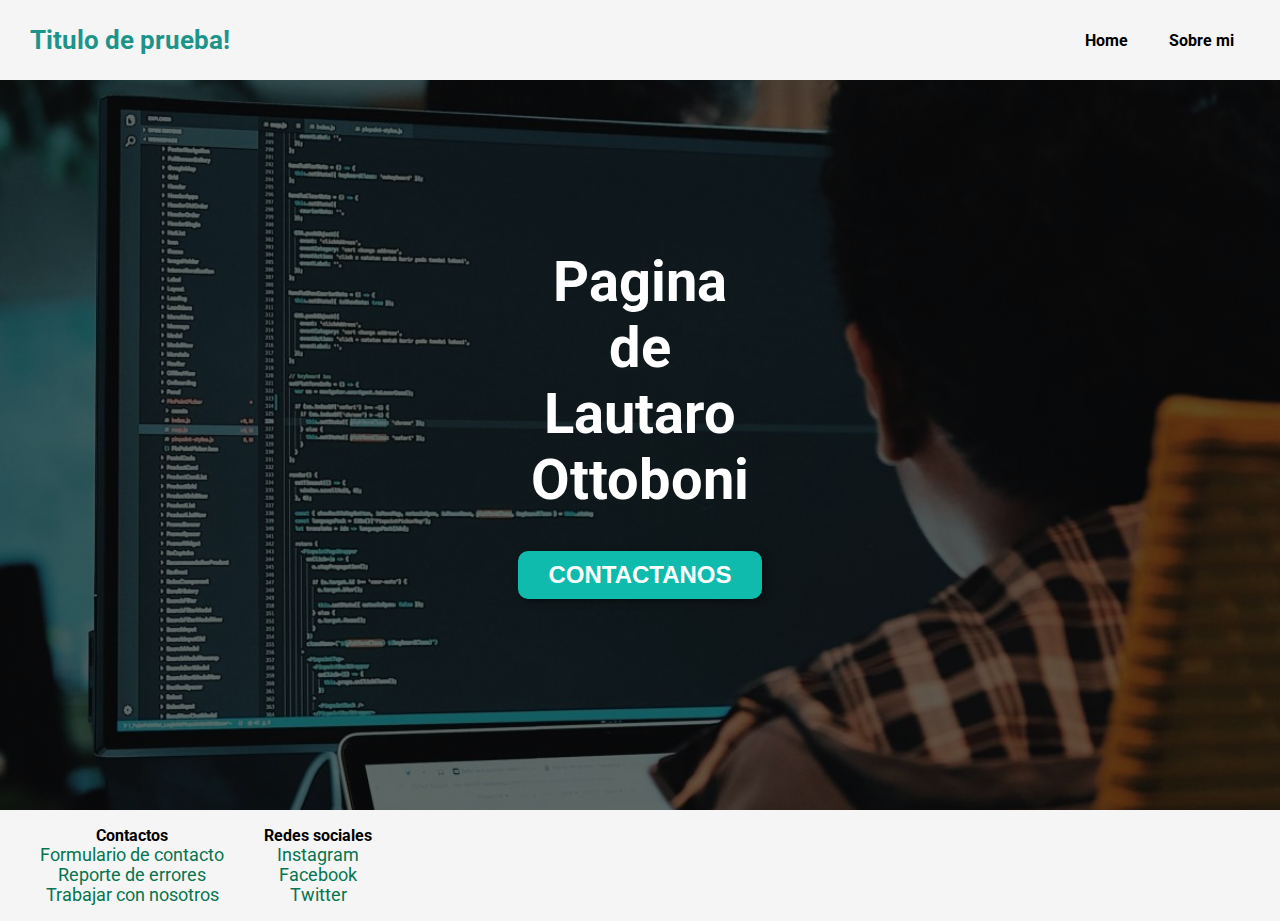
<file: index.html>
<!DOCTYPE html>
<html lang="en">
<head>
    <meta charset="UTF-8">
    <meta http-equiv="X-UA-Compatible" content="IE=edge">
    <meta name="viewport" content="width=device-width, initial-scale=1.0">
    <title>Pagina Lautaro Ottoboni</title>
    <link rel="stylesheet" href="./estilosCss/style.css">
</head>
<body>

    <header>
        <div class="container">
            <p class="logo">Titulo de prueba!</p>
            <nav>
                <a href="./index.html" class="nav__a link__animacion">Home</a>
                <a href="./pages/aboutMe.html" class="nav__a link__animacion">Sobre mi</a>
            </nav>
        </div>
    </header>

    <section id="hero">
        <h1>Pagina<br>de<br>Lautaro<br>Ottoboni</h1>
        <button>CONTACTANOS</button>
    </section>

    <footer>
        <div class="container">
            <div class="footer__contactos">
                <ul>Contactos
                    <li class="footer__contactos--links"><a href="./pages/contact.html" class="contactos__links">Formulario de contacto</a></li>
                    <li class="footer__contactos--links"><a href="./pages/bugReport.html" class="contactos__links">Reporte de errores</a></li>
                    <li class="footer__contactos--links"><a href="./pages/work.html" class="contactos__links">Trabajar con nosotros</a></li>
                </ul>
            </div>
            <div class="footer__redes">
                <ul>Redes sociales
                    <li class="footer__redes--links">Instagram</li>
                    <li class="footer__redes--links">Facebook</li>
                    <li class="footer__redes--links">Twitter</li>
                </ul>
            </div>
        </div>
    </footer>

</body>
</html>
</file>
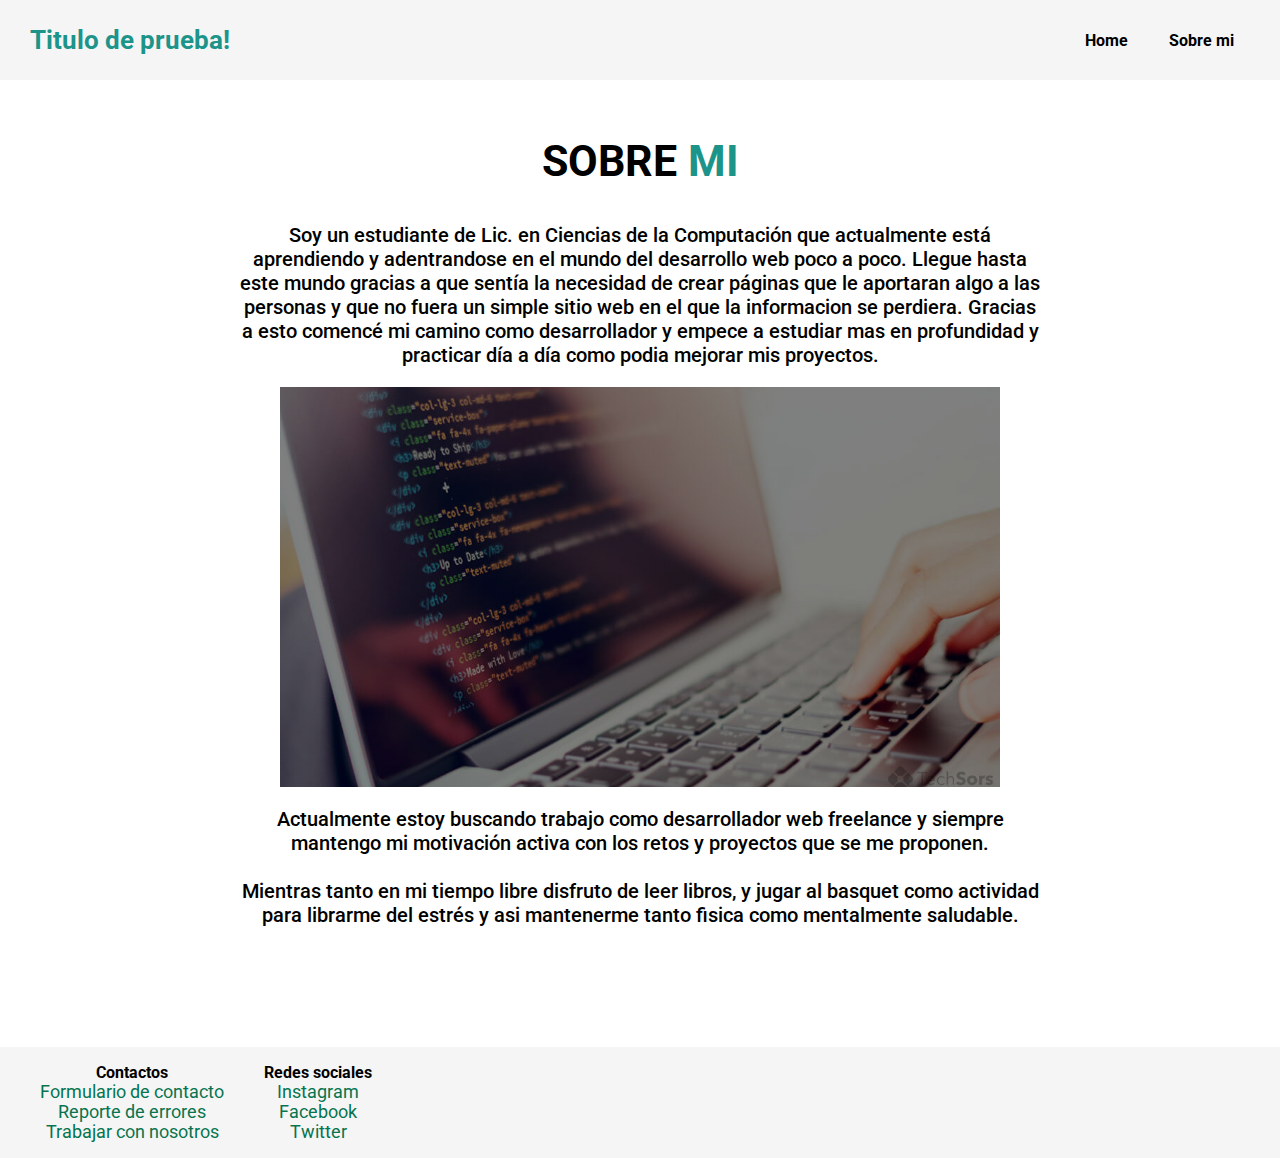
<file: pages/aboutMe.html>
<!DOCTYPE html>
<html lang="en">
<head>
    <meta charset="UTF-8">
    <meta http-equiv="X-UA-Compatible" content="IE=edge">
    <meta name="viewport" content="width=device-width, initial-scale=1.0">
    <title>Pagina de Lautaro Ottoboni</title>
    <link rel="stylesheet" href="../estilosCss/style.css">
</head>
<body>

    <header>
        <div class="container">
            <p class="logo">Titulo de prueba!</p>
            <nav>
                <a href="../index.html" class="nav__a link__animacion">Home</a>
                <a href="./aboutMe.html" class="nav__a link__animacion">Sobre mi</a>
            </nav>
        </div>
    </header>

    <section id="about-me">
        <div class="container">
            <div class="texto">
                <div class="about__div--1">
                    <div class="img-container"></div>
                    <h2>SOBRE <span class="color-me">MI</span></h2>
                    <p>Soy un estudiante de Lic. en Ciencias de la Computación que actualmente está aprendiendo y adentrandose en el mundo del desarrollo web poco a poco. Llegue hasta este mundo gracias a que sentía la necesidad de crear páginas que le aportaran algo a las personas y que no fuera un simple sitio web en el que la informacion se perdiera. Gracias a esto comencé mi camino como desarrollador y empece a estudiar mas en profundidad y practicar día a día como podia mejorar mis proyectos.</p>
                </div>
                <div class="about__div--2">
                    <div class="img-container2"></div>
                    <p>Actualmente estoy buscando trabajo como desarrollador web freelance y siempre mantengo mi motivación activa con los retos y proyectos que se me proponen.<br><br> Mientras tanto en mi tiempo libre disfruto de leer libros, y jugar al basquet como actividad para librarme del estrés y asi mantenerme tanto fisica como mentalmente saludable.</p>
                </div>
            </div>
        </div>
    </section>

    <footer>
        <div class="container">
            <div class="footer__contactos">
                <ul>Contactos
                    <li class="footer__contactos--links"><a href="./contact.html" class="contactos__links">Formulario de contacto</a></li>
                    <li class="footer__contactos--links"><a href="./bugReport.html" class="contactos__links">Reporte de errores</a></li>
                    <li class="footer__contactos--links"><a href="./work.html" class="contactos__links">Trabajar con nosotros</a></li>
                </ul>
            </div>
            <div class="footer__redes">
                <ul>Redes sociales
                    <li class="footer__redes--links">Instagram</li>
                    <li class="footer__redes--links">Facebook</li>
                    <li class="footer__redes--links">Twitter</li>
                </ul>
            </div>
        </div>
    </footer>

</body>
</html>
</file>
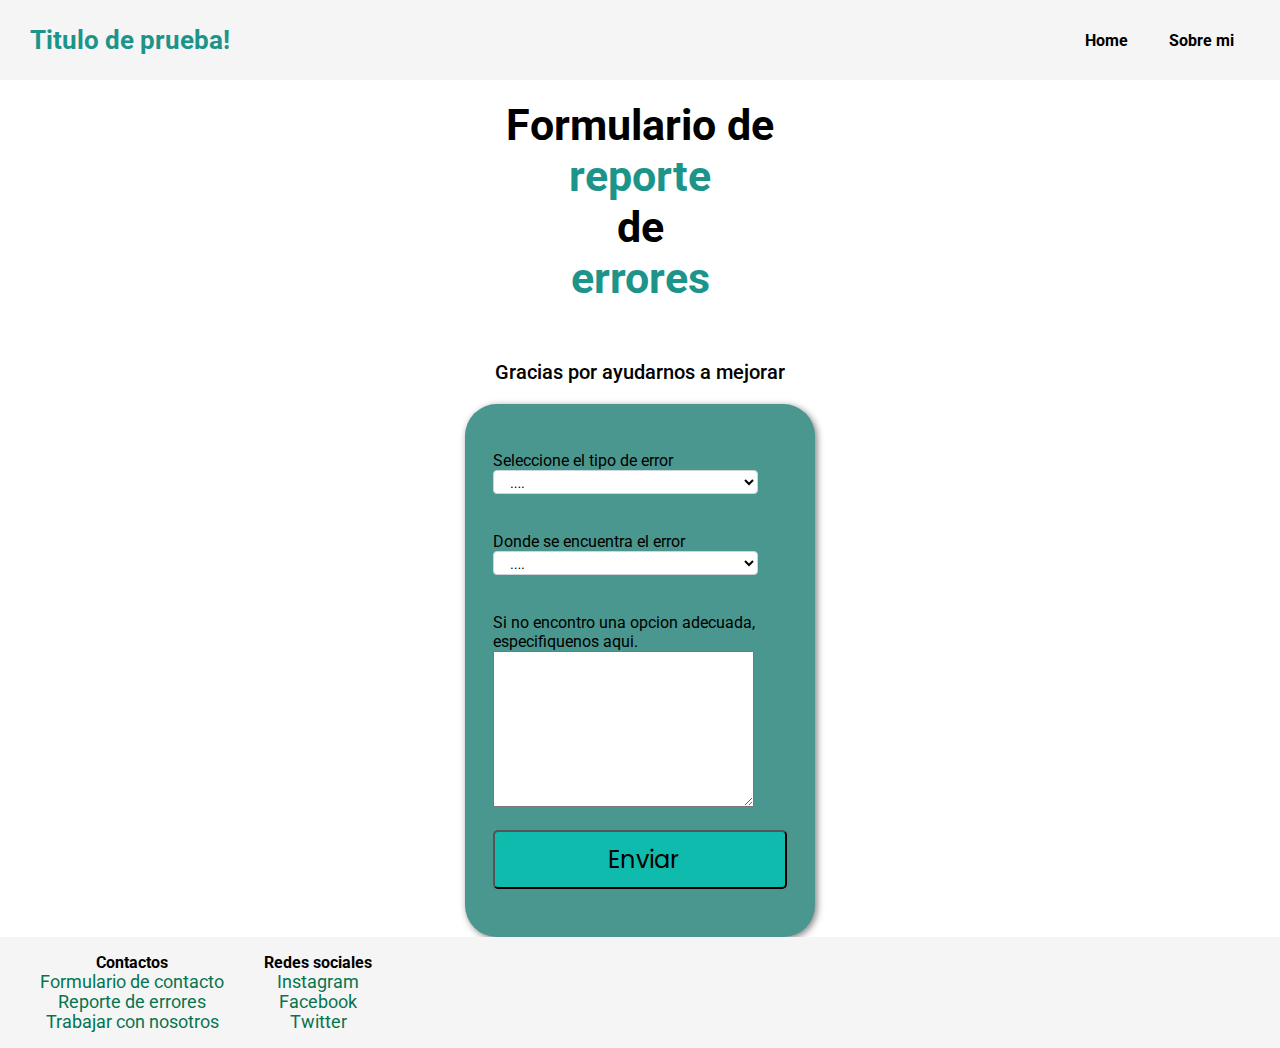
<file: pages/bugReport.html>
<!DOCTYPE html>
<html lang="en">
<head>
    <meta charset="UTF-8">
    <meta http-equiv="X-UA-Compatible" content="IE=edge">
    <meta name="viewport" content="width=device-width, initial-scale=1.0">
    <title>Document</title>
    <link rel="stylesheet" href="../estilosCss/style.css">
</head>
<body>

    <header>
        <div class="container">
            <p class="logo">Titulo de prueba!</p>
            <nav>
                <a href="../index.html" class="nav__a link__animacion">Home</a>
                <a href="./aboutMe.html" class="nav__a link__animacion">Sobre mi</a>
            </nav>
        </div>
    </header>

    <section>
        <div class="divtittle__bugform">
            <h2 class="form__h2">Formulario de <span class="color-me">reporte</span> de <span class="color-me">errores</span></h2>
            <p class="form__p--bug"> Gracias por ayudarnos a mejorar </p>
        </div>
        <form id="survey-form">
            <div class="form-cont">
                <br>
                <div>
                    <label for="dropdown" id="model">Seleccione el tipo de error</label>
                    <select id="dropdown" class="form-inputs">
                        <option value="1"> ....</option>
                        <option value="2"> ....</option>  
                        <option value="3"> ....</option>
                        <option value="4"> ....</option>
                    </select>
                </div>
                <br>
                <br>  
                <div>
                    <label for="dropdown" id="model">Donde se encuentra el error</label>
                    <select id="dropdown" class="form-inputs">
                        <option value="5"> ....</option>
                        <option value="6"> ....</option>  
                        <option value="7"> ....</option>
                        <option value="8"> ....</option>
                    </select>
                </div>
                <br>
                <br>
                <div>
                    <label id="textarea"> Si no encontro una opcion adecuada, especifiquenos aqui.</label>
                    <br>
                    <textarea id="textarea" name="instructions" rows="10" cols="30">
                    </textarea>
                </div>
                <br>
                <b>
                    <input id="submit" type="submit"value=" Enviar" class="submit-button"> 
                </b>
            </div>
        </form>
    </section>

    <footer>
        <div class="container">
            <div class="footer__contactos">
                <ul>Contactos
                    <li class="footer__contactos--links"><a href="./contact.html" class="contactos__links">Formulario de contacto</a></li>
                    <li class="footer__contactos--links"><a href="./bugReport.html" class="contactos__links">Reporte de errores</a></li>
                    <li class="footer__contactos--links"><a href="./work.html" class="contactos__links">Trabajar con nosotros</a></li>
                </ul>
            </div>
            <div class="footer__redes">
                <ul>Redes sociales
                    <li class="footer__redes--links">Instagram</li>
                    <li class="footer__redes--links">Facebook</li>
                    <li class="footer__redes--links">Twitter</li>
                </ul>
            </div>
        </div>
    </footer>
</body>
</html>
</file>
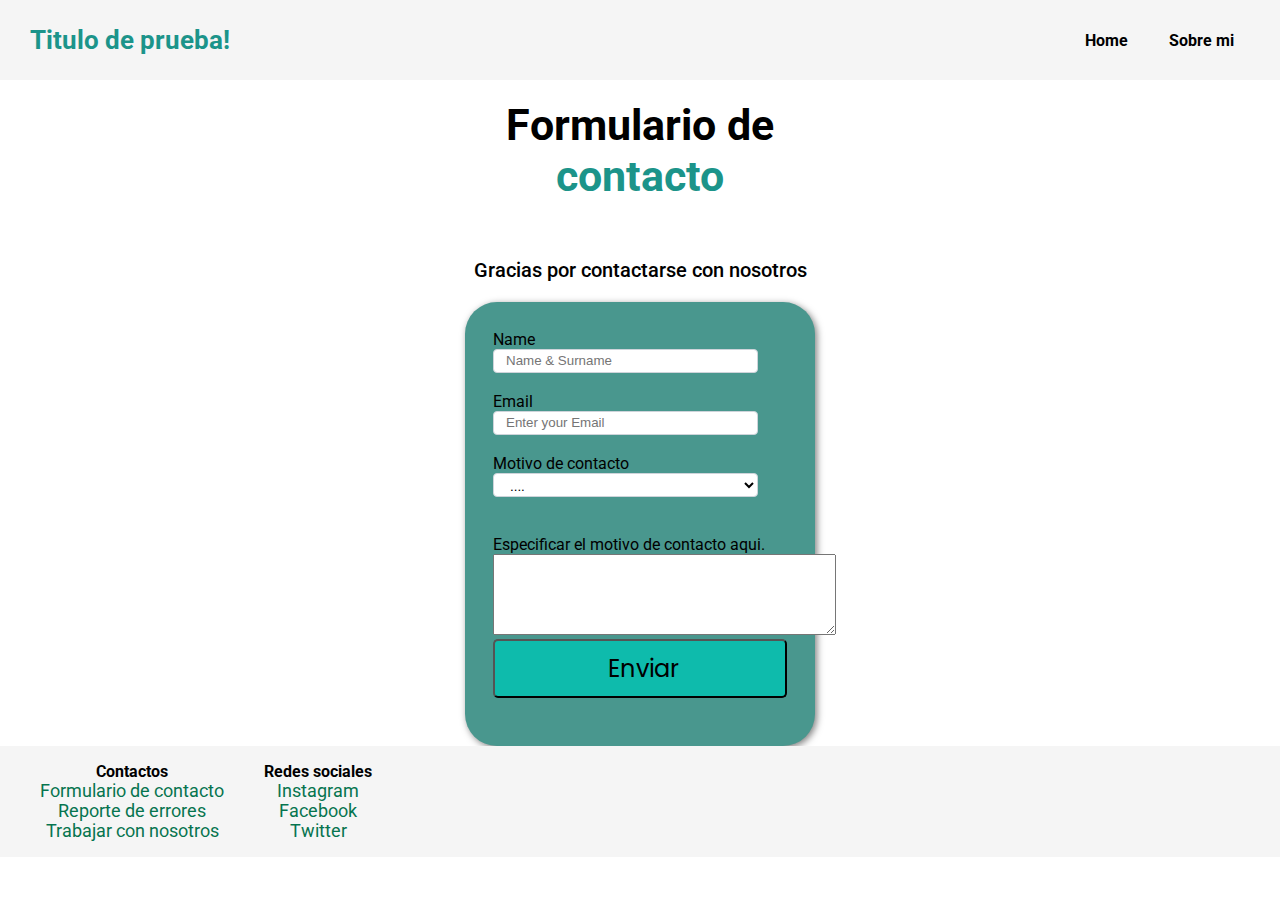
<file: pages/contact.html>
<!DOCTYPE html>
<html lang="en">
<head>
    <meta charset="UTF-8">
    <meta http-equiv="X-UA-Compatible" content="IE=edge">
    <meta name="viewport" content="width=device-width, initial-scale=1.0">
    <title>Pagina de Lautaro Ottoboni</title>
    <link rel="stylesheet" href="../estilosCss/style.css">
</head>
<body>
    <header>
        <div class="container">
            <p class="logo">Titulo de prueba!</p>
            <nav>
                <a href="../index.html" class="nav__a link__animacion">Home</a>
                <a href="./aboutMe.html" class="nav__a link__animacion">Sobre mi</a>
            </nav>
        </div>
    </header>

    <div class="divtittle__contactform">
        <h2 class="form__h2">Formulario de <span class="color-me">contacto</span></h2>
        <p id="description"> Gracias por contactarse con nosotros </p>
    </div>
        <form id="survey-form">
            <div class="form-cont">
                <label for="name" id="name-label"> Name </label>
                <input id="name" type="text" name="name" placeholder="Name & Surname" class="form-inputs" required></input>
                <br>
                <label for="email" id="email-label"> Email </label>
                <input id="email" type="email" name="email" placeholder="Enter your Email" class="form-inputs" required></input>
                <br>
                <label for="dropdown" id="model">Motivo de contacto</label>
                <select id="dropdown" class="form-inputs">
                    <option value="1"> ....</option>
                    <option value="2"> ....</option>  
                    <option value="3"> ....</option>
                    <option value="4"> ....</option>
                </select>
                <br>
                <br> 
                <label id="textarea"> Especificar el motivo de contacto aqui.</label>
                <br>
                <textarea id="textarea" name="instructions" rows="5" cols="40"></textarea>
                <br>
                <b>
                <input id="submit" type="submit"value=" Enviar" class="submit-button"> 
                </b>
            </div>
        </form>

    <footer>
        <div class="container">
            <div class="footer__contactos">
                <ul>Contactos
                    <li class="footer__contactos--links"><a href="./contact.html" class="contactos__links">Formulario de contacto</a></li>
                    <li class="footer__contactos--links"><a href="./bugReport.html" class="contactos__links">Reporte de errores</a></li>
                    <li class="footer__contactos--links"><a href="./work.html" class="contactos__links">Trabajar con nosotros</a></li>
                </ul>
            </div>
            <div class="footer__redes">
                <ul>Redes sociales
                    <li class="footer__redes--links">Instagram</li>
                    <li class="footer__redes--links">Facebook</li>
                    <li class="footer__redes--links">Twitter</li>
                </ul>
            </div>
        </div>
    </footer>
</body>
</html>
</file>
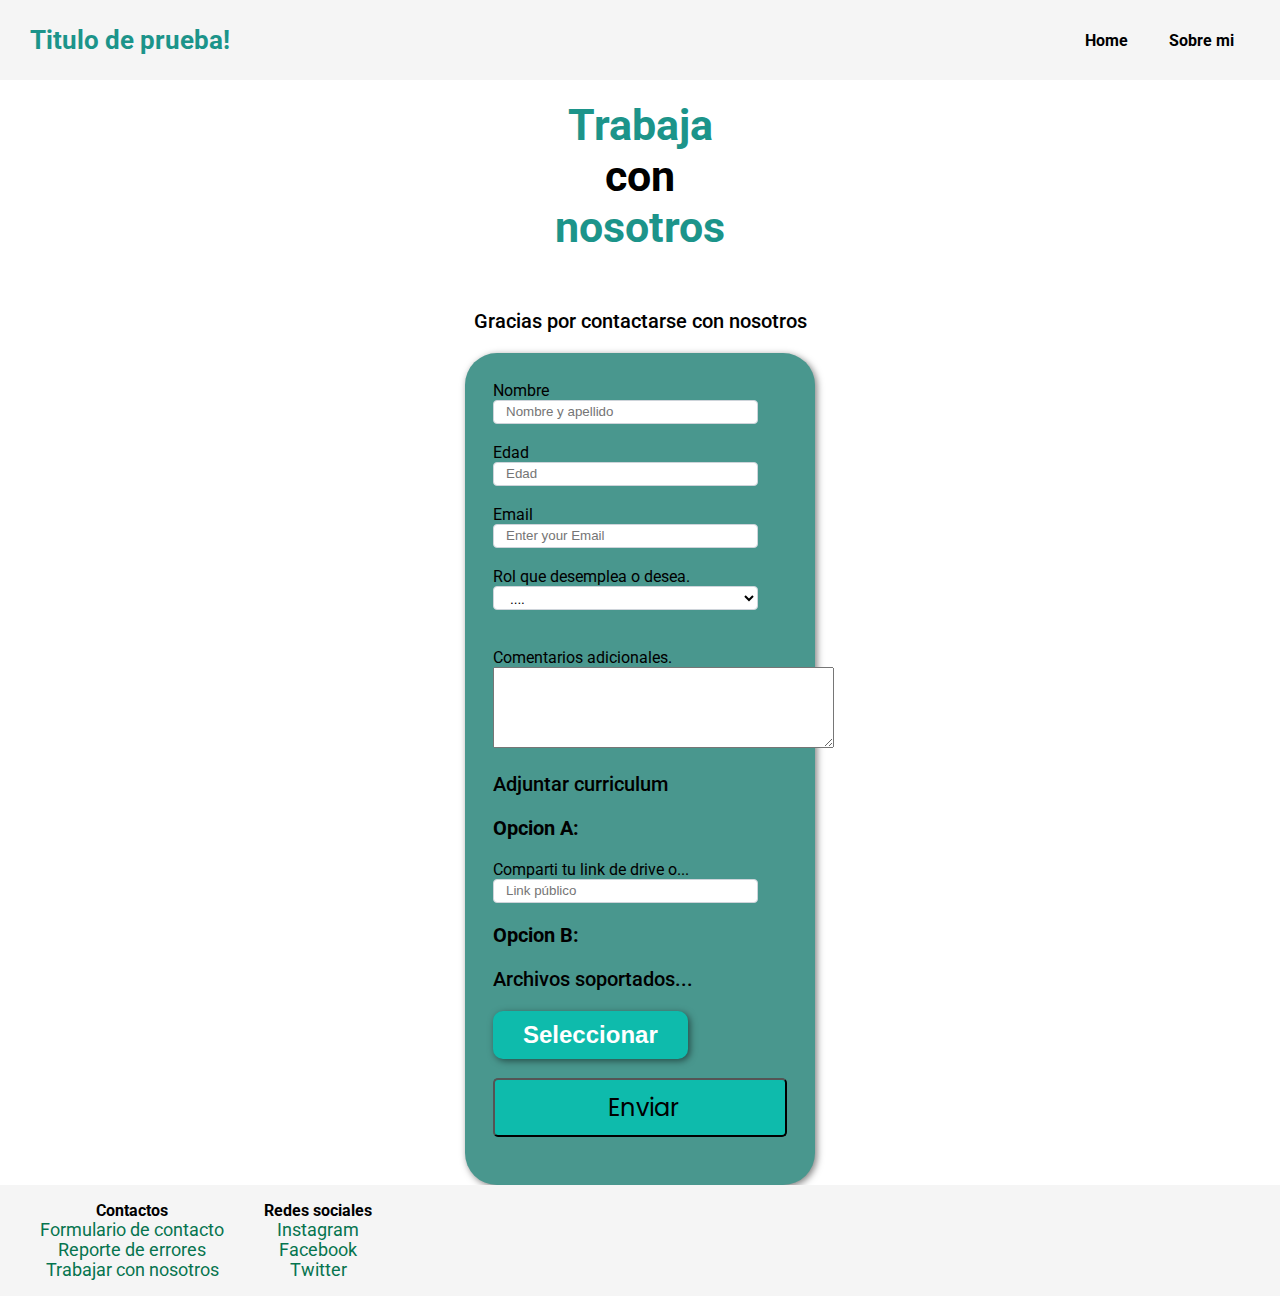
<file: pages/work.html>
<!DOCTYPE html>
<html lang="en">
<head>
    <meta charset="UTF-8">
    <meta http-equiv="X-UA-Compatible" content="IE=edge">
    <meta name="viewport" content="width=device-width, initial-scale=1.0">
    <title>Pagina de Lautaro Ottoboni</title>
    <link rel="stylesheet" href="../estilosCss/style.css">
</head>
<body>

    <header>
        <div class="container">
            <p class="logo">Titulo de prueba!</p>
            <nav>
                <a href="../index.html" class="nav__a link__animacion">Home</a>
                <a href="./aboutMe.html" class="nav__a link__animacion">Sobre mi</a>
            </nav>
        </div>
    </header>

    <section>
        <div class="divtittle__contactform">
            <h2 class="form__h2"><span class="color-me">Trabaja</span> con <span class="color-me">nosotros</span></h2>
            <p id="description"> Gracias por contactarse con nosotros </p>
        </div>
        <form id="survey-form">
            <div class="form-cont">
                <div class="nombre_edad">
                    <label for="name" id="name-label"> Nombre </label>
                    <input id="name" type="text" name="name" placeholder="Nombre y apellido" class="form-inputs" required></input>
                    <br>
                    <label for="age" id="age-label"> Edad </label>
                    <input id="age" type="number" name="age" placeholder="Edad" class="form-inputs" required></input>
                </div>
                <br>
                <label for="email" id="email-label"> Email </label>
                <input id="email" type="email" name="email" placeholder="Enter your Email" class="form-inputs" required></input>
                <br>
                <label for="dropdown" id="model">Rol que desemplea o desea.</label>
                <select id="dropdown" class="form-inputs">
                    <option value="1"> ....</option>
                    <option value="2"> ....</option>  
                    <option value="3"> ....</option>
                    <option value="4"> ....</option>
                </select>
                <br>
                <br> 
                <label id="textarea"> Comentarios adicionales.</label>
                <br>
                <textarea id="textarea" name="instructions" rows="5" cols="40"></textarea>
                <br>
                <div>
                    <p>Adjuntar curriculum</p>
                    <div>
                        <p><b>Opcion A:</b></p>
                        <label for="cvA" id="cvA-label"> Comparti tu link de drive o... </label>
                        <input id="cvA" type="text" name="cv" placeholder="Link público" class="form-inputs"></input>
                    </div>
                    <div>
                        <p><b>Opcion B:</b></p>
                        <p>Archivos soportados...</p>
                        <button>Seleccionar</button>
                    </div>
                </div>
                <br>
                <b>
                    <input id="submit" type="submit"value=" Enviar" class="submit-button"> 
                </b>
            </div>
        </form>
    </section>

    <footer>
        <div class="container">
            <div class="footer__contactos">
                <ul>Contactos
                    <li class="footer__contactos--links"><a href="./contact.html" class="contactos__links">Formulario de contacto</a></li>
                    <li class="footer__contactos--links"><a href="./bugReport.html" class="contactos__links">Reporte de errores</a></li>
                    <li class="footer__contactos--links"><a href="./work.html" class="contactos__links">Trabajar con nosotros</a></li>
                </ul>
            </div>
            <div class="footer__redes">
                <ul>Redes sociales
                    <li class="footer__redes--links">Instagram</li>
                    <li class="footer__redes--links">Facebook</li>
                    <li class="footer__redes--links">Twitter</li>
                </ul>
            </div>
        </div>
    </footer>
</body>
</html>
</file>
<file: estilosCss/style.css>
@import url('https://fonts.googleapis.com/css2?family=Roboto:ital,wght@0,100;0,300;0,400;0,500;0,700;1,100;1,300;1,400;1,500&display=swap');
@import url('https://fonts.googleapis.com/css2?family=Poppins:wght@300&display=swap');

*{
    box-sizing: border-box;
}

body{
    font-family: 'Roboto', sans-serif;
    margin: 0;
}

h1{ font-size: 3.5em;}
h2{ font-size: 2.7em;}
h3{ font-size: 2em;}
p{  font-size: 1.25em;
    font-family: 'Roboto', sans-serif;
    font-weight: 500;
}
ul{ 
    list-style: none;
    font-weight: bold;
}
li{ 
    font-size: 1.1em;
    font-weight: 100;
}
a{
    text-decoration: none;
    color:rgb(6, 116, 79);
}

.color-me{
    color: rgb(28, 148, 138);
}

button{
    font-size: 1.5em;
    font-weight: bold;
    padding: 10px 30px;
    border-radius: 10px;
    border: 0em;
    box-shadow: 2px 2px 7px rgba(0,0,0,.5);
    background-color: rgb(14, 187, 172);
    color: white;
    cursor: pointer;
    transition: .2s ease all;
    position: relative;

}

button:hover{
    background: #007466;
    transition: .2s ease all;
}

.container{
    max-width: 1400px;
    margin:auto;
}

header{
    background-color: rgb(245, 245, 245);
}

header .logo{
    margin:0;
    padding: 25px 30px;
    font-weight: bold;
    color: rgb(28, 148, 138);
    font-size: 1.6em;
}

header .container{
    display: flex;
    flex-direction: column;
    align-items: center;
}

header nav{
    display: flex;
    flex-direction: column;
    text-align: center;
    padding-bottom: 25px;
}

header a{
    text-decoration: none;
    font-weight: bold;
    color:black;
}

header a:hover{
    color:rgb(14, 187, 172);
}

#hero{
    display: flex;
    flex-direction: column;
    align-items: center;
    justify-content: center;
    text-align: center;
    height: 90vh;
    background-image: linear-gradient(
        0deg,
        rgba(0,0,0,0.5),
        rgba(0,0,0,0.5)
    )
    ,url(../imagenes/hero.jpg);
    background-repeat: no-repeat;
    background-size: cover;
    background-position: center center;
}

#hero h1{
    color: white;
}

#about-me .container{
    text-align: center;
    padding: 100px 12px;
}

form{
    background-color:	#49978e;
    padding:1.5em;
    border-radius: 2em;
    width:350px;
    margin:auto;
    box-shadow: 2px 2px 7px rgba(0,0,0,.5);
}

.submit-button{
    width: 100%;
    padding: 10px 20px ;
    background-color: rgb(14, 187, 172);
    transition:background-color 0.3s;
    font-family: 'Poppins';
    border-radius: 5px;
    cursor: pointer;
    font-size: 1.5em;
}

.divtittle__bugform{
    display: flex;
    flex-direction: column;
    align-items: center;
    align-content: center;
}

.divtittle__contactform{
    display: flex;
    flex-direction: column;
    align-items: center;
    align-content: center;
}

.form__h2{
    display: flex;
    flex-direction: column;
    align-items: center;
}

.form-cont{
    margin:0 auto 1.25em auto;
    padding: 0.25rem;
}

.form-inputs{
    display:block;
    width: 90%;
    height:1.5rem;
    padding: 0.25rem 0.75rem;
    background-color: #fff;
    border: 1px solid #ced4da;
    border-radius:0.25rem;
}

footer{
    background-color: rgb(245, 245, 245);
}

footer ul{
    display: flex;
    flex-direction: column;
    align-items: center;
    justify-content: center;
    text-align: center;
}

.footer__contactos--links{
    font-weight: 400;
}

.footer__redes--links{
    font-weight: 400;
    color: rgb(6, 116, 79) ;
}

@media (min-width: 768px){
    header{
        position: fixed;
        width: 100%;
    }

    header .container{
        flex-direction: row;
        justify-content: space-between;
    }

    header nav{
        flex-direction: row;
        padding: 0 20px;
        margin: 5px;
    }

    .nav__a{
        padding: 1.3em;
    }

    #about-me .container{
        display: flex;
        justify-content: center;
    }

    #about-me .texto{
        justify-content: center;
        width: 70%;
        max-width: 800px;
    }

    #about-me .img-container2{
        background-image: linear-gradient(
            0deg,
            rgba(0,0,0,0.5),
            rgba(0,0,0,0.5)
            ), url("../imagenes/front-end.jpg");
            background-size: cover;
            background-position: center center;
            height: 400px;
            width: 90%;
    }

    #about-me .about__div--2{
        display: flex;
        flex-direction: column;
        justify-content: center;
        align-items: center;
    }

    .form__h2{
        margin-top: 100px;
    }

    footer .container{
        display: flex;
        flex-direction: row;
    }

}

@media (min-width: 1366px){
    #about-me{
        display: flex;
        justify-content: space-evenly;
    }

    #about-me .texto{
        width: 70%;
        max-width: 900px;
        text-align: initial;
        display: flex;
        flex-direction: column;
        justify-content: center;
    }

    #about-me .img-container{
        background-image: linear-gradient(
            0deg,
            rgba(0,0,0,0.5),
            rgba(0,0,0,0.5)
            ), url("../imagenes/full-stack.jpg");
            background-size: cover;
            background-position: center center;
            height: 400px;
            width: 90%;
    }

    #about-me .img-container2{
        background-image: linear-gradient(
            0deg,
            rgba(0,0,0,0.5),
            rgba(0,0,0,0.5)
            ), url("../imagenes/front-end.jpg");
            background-size: cover;
            background-position: center center;
            height: 400px;
            width: 90%;
    }

}

    #animacion{
        width: 150px;
        height: 150px;
        background: #49978e;
        animation-name: anim1;
        animation-duration: 4s;
        position: relative;
        top: 80px;
        animation-direction: reverse;
        animation-timing-function: linear;
        animation-iteration-count: infinite;
    }

@keyframes anim1{
    0%{
        background: #49978e;
        left: 0;
        top: 80px;
    }
    25%{
        background: #12e4cb;
        left: 200px;
        top: 80px;
    }
    50%{
        background: #099de2;
        left: 200px;
        top: 280px;
    }
    75%{
        background: #0370ff;
        left: 0px;
        top: 280px;
    }
    100%{
        background: #082bca;
        left: 0px;
        top: 80px;
    }
}
</file>
